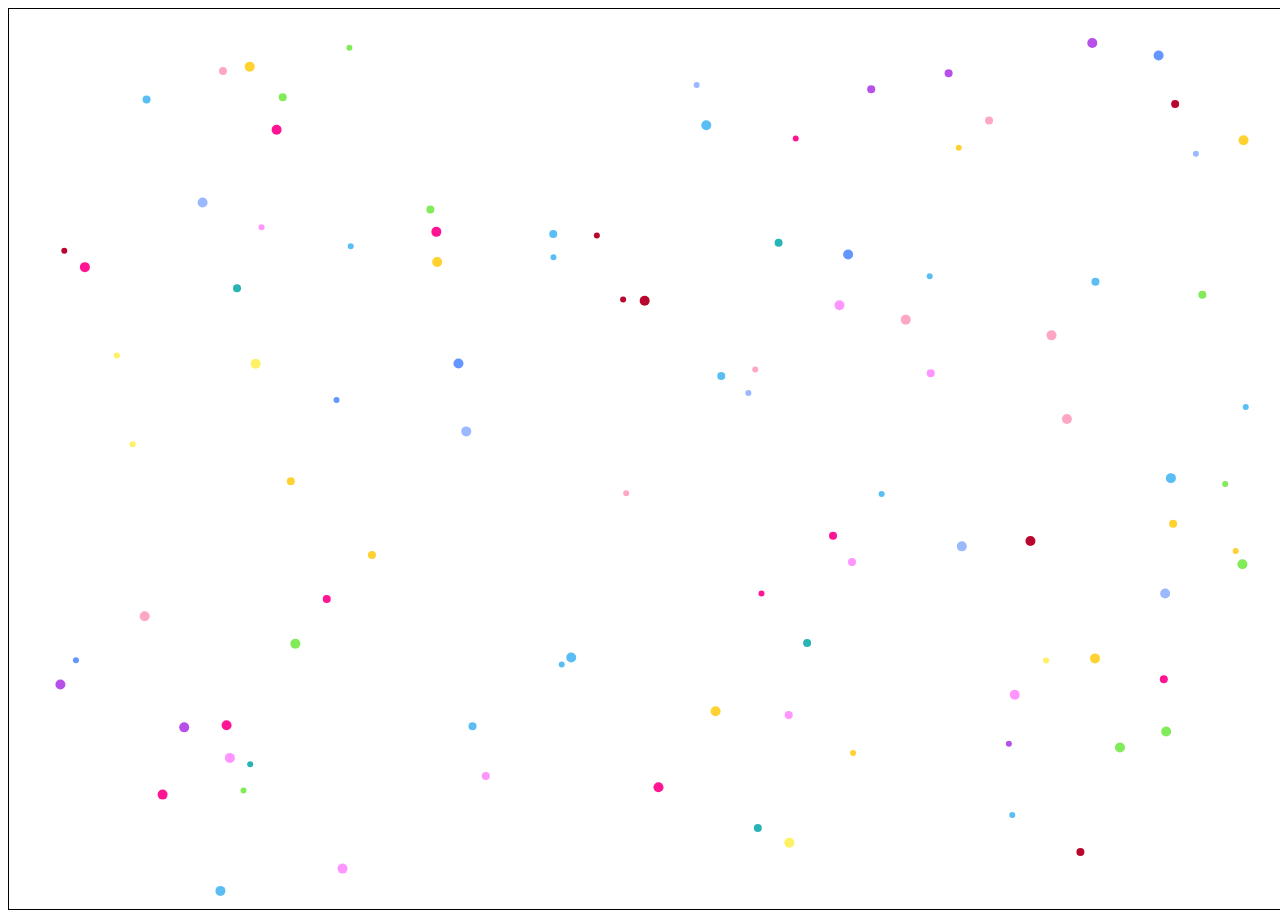
<file: 20101103/index.html>
<!DOCTYPE html>
<html lang="en">
<head>
    <meta charset="UTF-8">
    <meta name="viewport" content="width=device-width, initial-scale=1.0">
    <title>Make Figure</title>
    <script defer src="draw_oncanvas.js"></script>
</head>
<body>
    <canvas width="500px" height="500px" style="border: 1px solid;"></canvas>
</body>
</html>
</file>
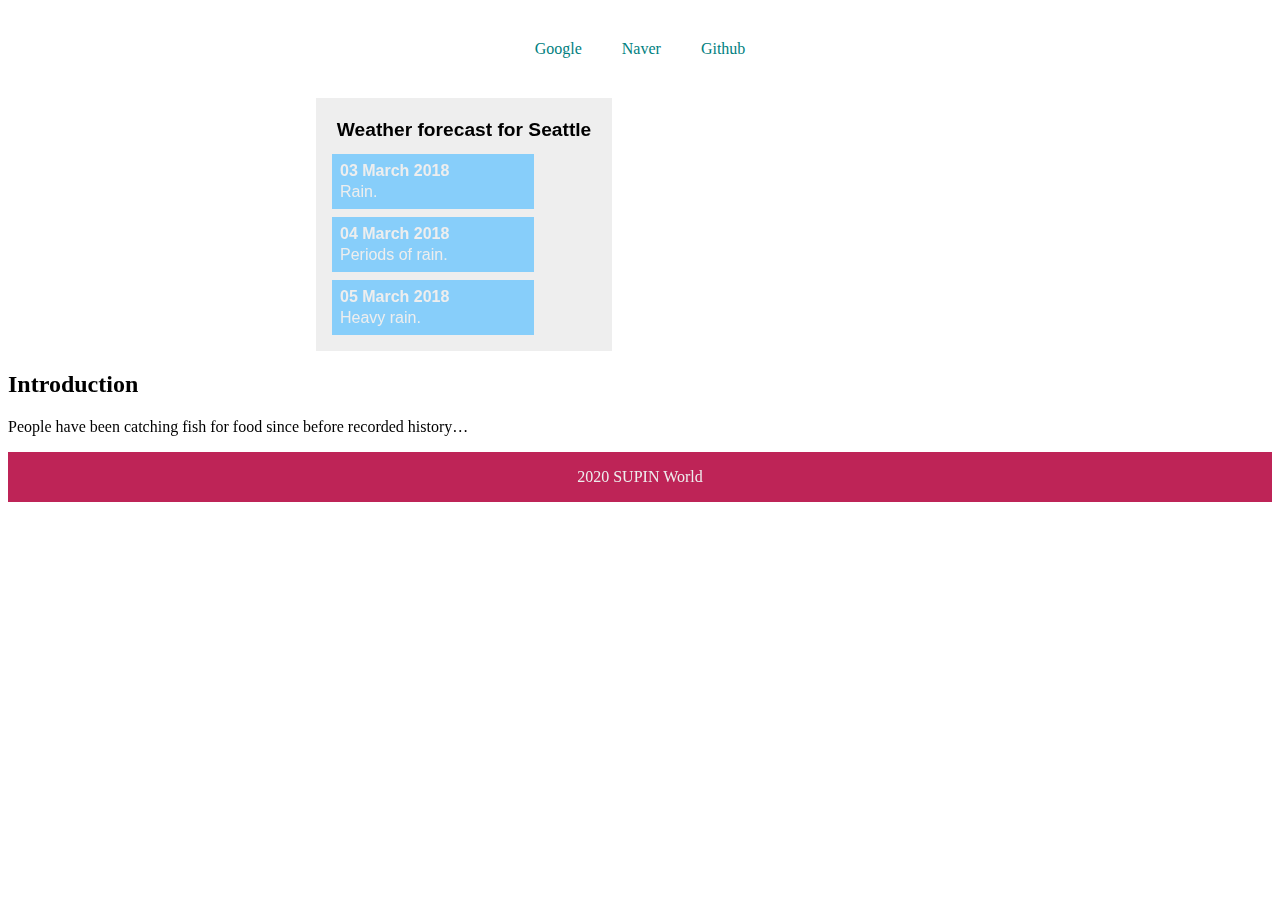
<file: 20201027/index.html>
<!DOCTYPE html>
<html lang="ko">
<head>
    <meta charset="UTF-8">
    <meta name="viewport" content="width=device-width, initial-scale=1.0">
    <link rel="stylesheet" type="text/css" href="style.css">
    <script defer src="main.js"></script>
    <title>Document</title>
</head>
<body>
    <ul class="agroup">
        <li><a href="https://google.com">Google</a></li>
        <li><a href="https://naver.com">Naver</a></li>
        <li><a href="https://github.com">Github</a></li>
    </ul>
    

<!--MDN 예제 분석하기-->

<section class="bigbox">
    <article class="youtubevedio">
        <!--iframe으로 동영상 삽입해보기-->
        <iframe width="300" height="200" src="https://www.youtube.com/embed/7neASrWEFEM" allowfullscreen frameborder="0"></iframe>
    </article>
    
    <article class="forecast">
        <h1>Weather forecast for Seattle</h1>
        <article class="day-forecast">
            <h2>03 March 2018</h2>
            <p>Rain.</p>
        </article>
        <article class="day-forecast">
            <h2>04 March 2018</h2>
            <p>Periods of rain.</p>
        </article>
        <article class="day-forecast">
            <h2>05 March 2018</h2>
            <p>Heavy rain.</p>
        </article>
    </article>
</section>

<section class="secondbox">
    <h2>Introduction</h2>
    <p>
        People have been catching fish for food since before recorded history…
    </p>
</section>

<footer class="lastone">
    <p>2020 SUPIN World</p>
</footer>

</body>
</html>

<!--아니 -->
</file>
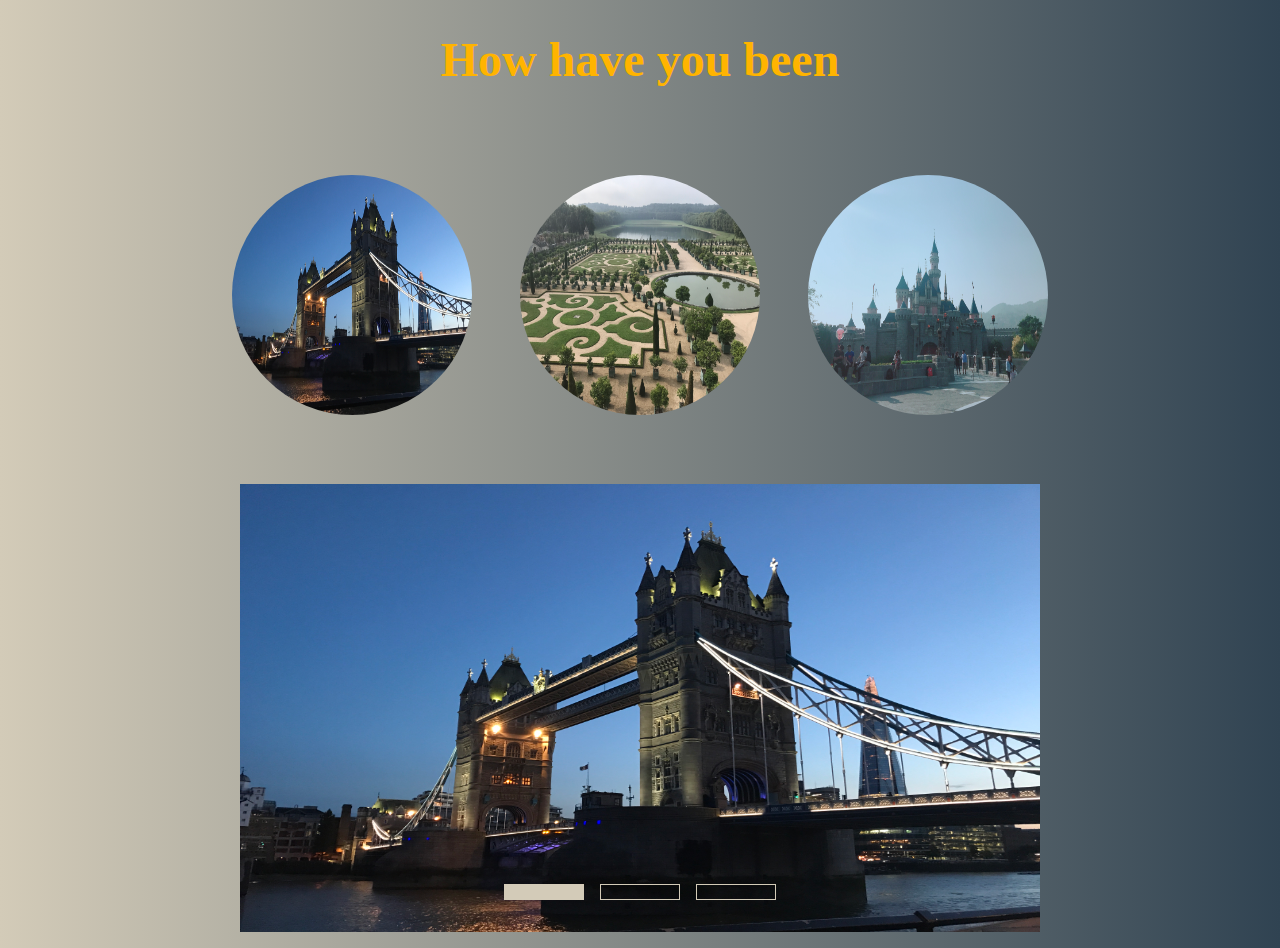
<file: 20201109/index.html>
<!DOCTYPE html>
<html lang="ko">
<head>
    <meta charset="UTF-8">
    <meta name="viewport" content="width=device-width, initial-scale=1.0">
    <link rel="stylesheet" href="style.css">
    <!--<script defer src="main.js"></script>-->
    <title>html&css practice</title>
</head>
<body>

  <div class="title"><h1>How have you been</h1></div>
  
  <div class="circles">
    
     <div class="circle">
      <img src="London.JPG" alt="london">
      <span><b>London</b></span> 
     </div>

    <div class="circle">
      <img src="Paris.JPG" alt="paris">
      <span><b>Paris</b></span>
    </div>

    <div class="circle">
      <img src="IMG_0743.JPG" alt="hongkong">
      <span><b>Hongkong</b></span>
    </div>

  </div>

  <!--이미지 슬라이더 만들기-->
  <div class="slideshow middle">
    
    <input type="radio" name="indicator" id="r1" checked>
    <input type="radio" name="indicator" id="r2">
    <input type="radio" name="indicator" id="r3">
    
    <div class="indicators">
      <label for="r1" class="indicator"></label>
      <label for="r2" class="indicator"></label>
      <label for="r3" class="indicator"></label>
    </div>

    <div class="slider-show s1">
      <div class="slide-img">
        <img src="London.JPG" alt="london">
      </div>
      <div class="slide-img">
        <img src="Paris.JPG" alt="paris">
      </div>
      <div class="slide-img">
        <img src="IMG_0482.JPG" alt="hongkong">
      </div>
    </div> 

  </div>
    
</body>
</html>
</file>
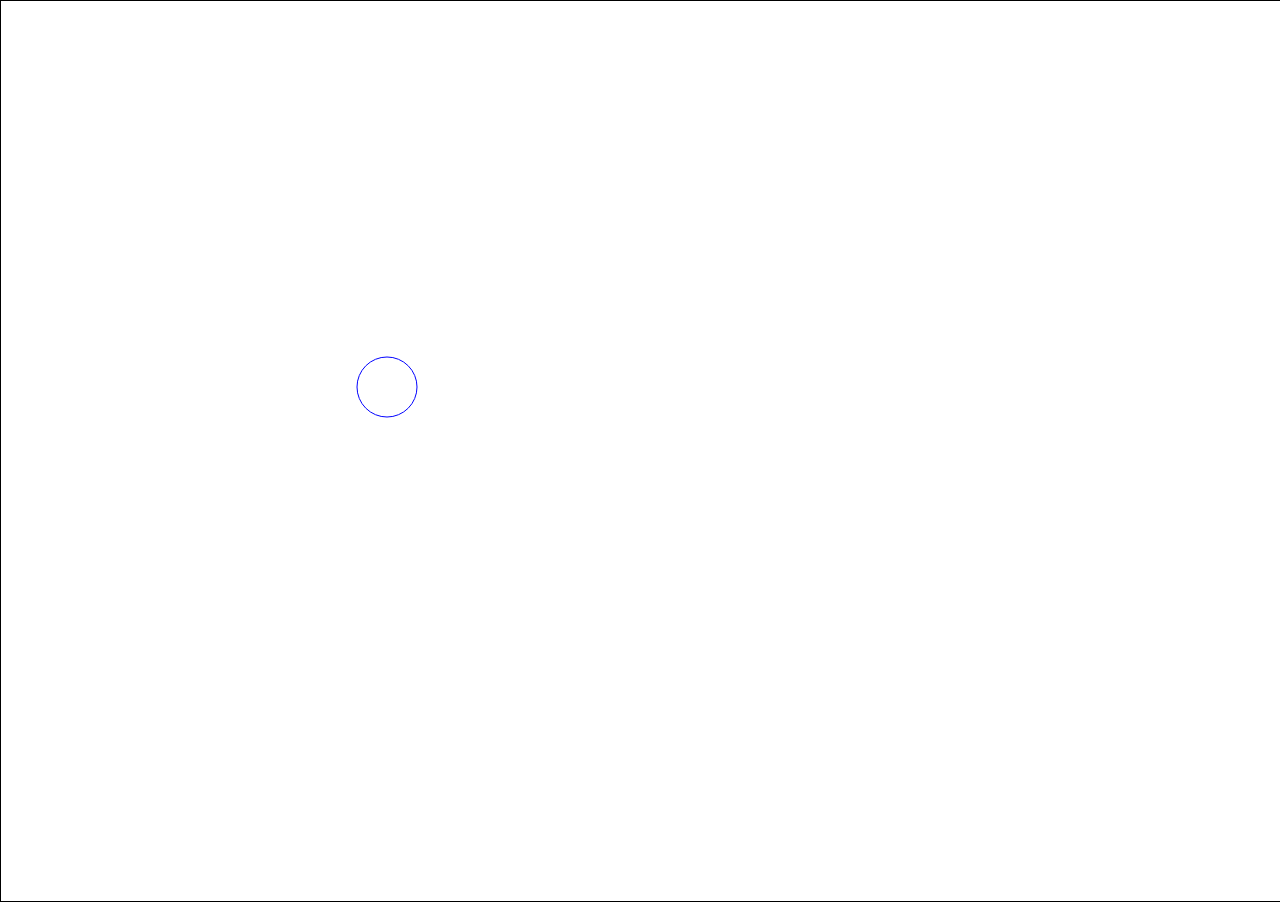
<file: canvasPractice/canvas_index.html>
<!DOCTYPE html>
<html lang="en">
<head>
    <meta charset="UTF-8">
    <meta name="viewport" content="width=device-width, initial-scale=1.0">
    <title>Canvas Resize</title>
    <style type="text/css">
        canvas{
            border:1px solid black;
            height: 100%;
            width: 100%;
        }
        body{
            margin: 0;
        }
    </style>
    <script defer src="main.js"></script>
</head>
<body>
    <canvas></canvas>


</body>
</html>
</file>
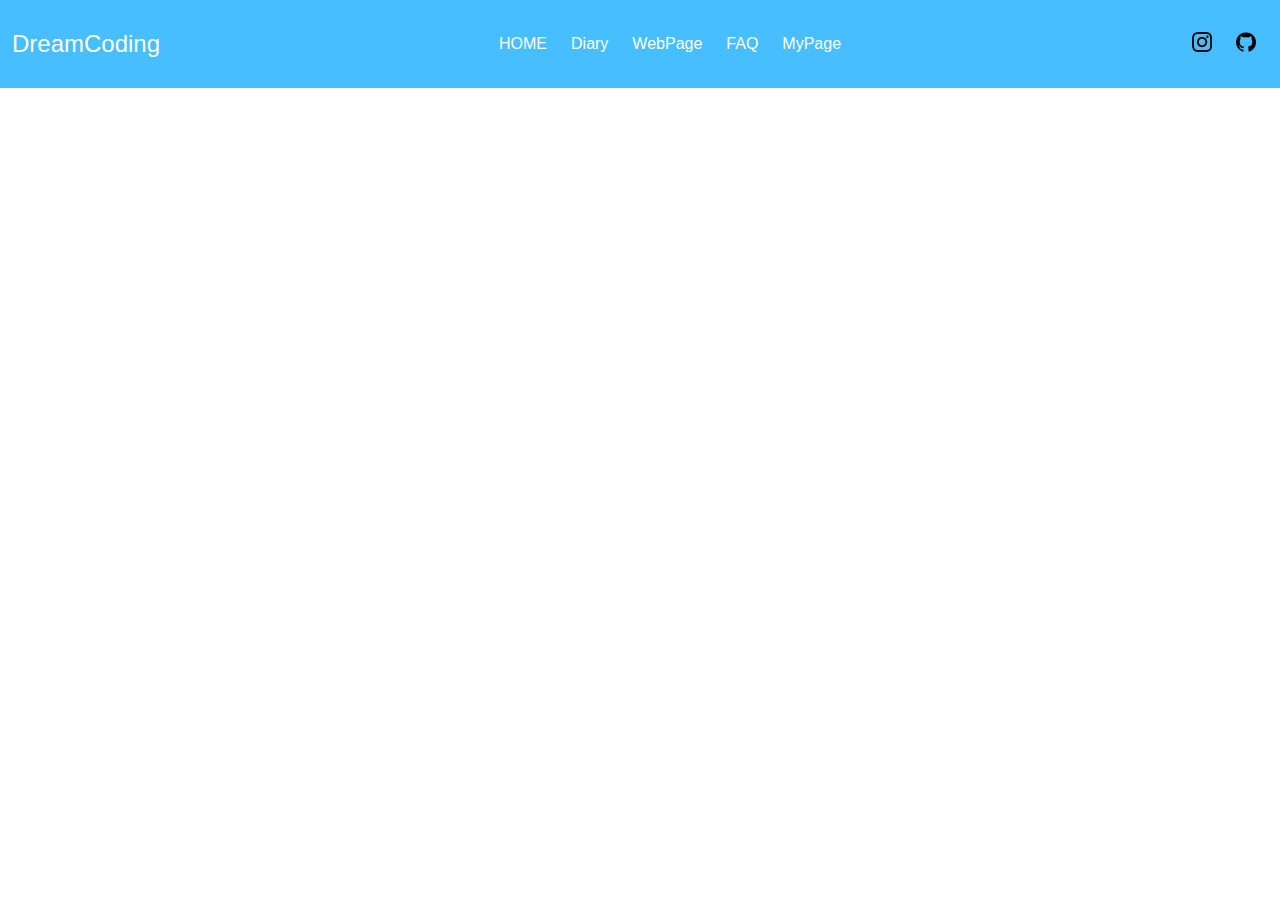
<file: navbar/nav_practice.html>
<!DOCTYPE html>
<html lang="en">
<head>
    <meta charset="UTF-8">
    <meta name="viewport" content="width=device-width, initial-scale=1.0">
    <title>nav pracite</title>
    <link rel="stylesheet" href="nav_style.css">
    <script defer src="main.js"></script>
</head>
<body>
    <nav class="navbar">
        <div class="logotitle">
            <a href="#">DreamCoding</a>
        </div>
        <ul class="menu">
            <li><a href="">HOME</a></li>
            <li><a href="">Diary</a></li>
            <li><a href="">WebPage</a></li>
            <li><a href="">FAQ</a></li>
            <li><a href="">MyPage</a></li>
        </ul>
        <ul class="icons">
            <li><img src="instagram.png" alt="인스타그램 로고"></li>
            <li><img src="github.png" alt="깃허브 로고"></li>
        </ul>

        <a href="#" class="toggleBtn">
            <img src="hambuger.png" alt="햄버거 메뉴">
        </a>
    </nav>
</body>
</html>
</file>
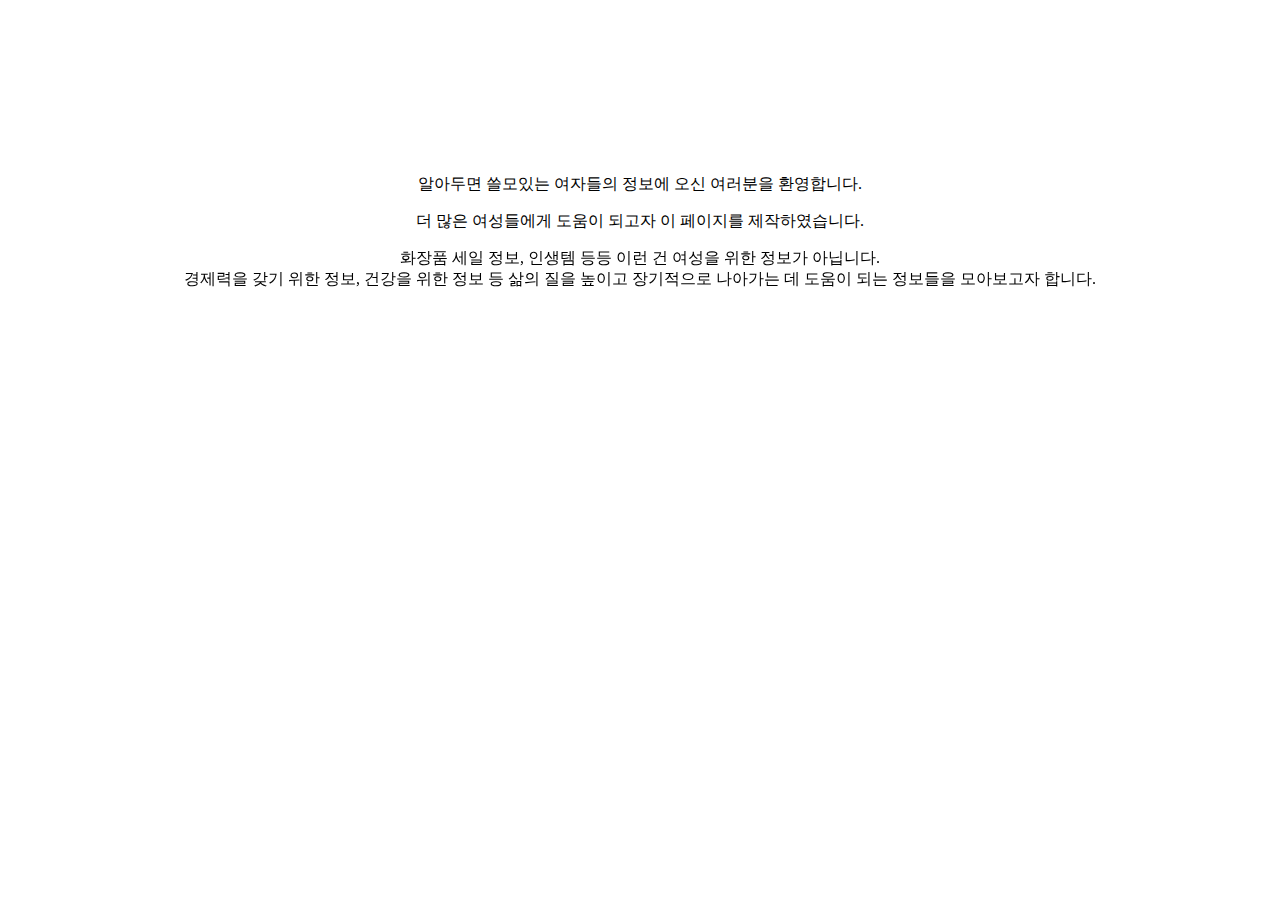
<file: ㅇㅆㅇㅈ/css_animation.html>
<!DOCTYPE>
<html>
 <head>
   <link rel="stylesheet" href="https://cdnjs.cloudflare.com/ajax/libs/animate.css/3.7.2/animate.min.css">
   <title>알쓸여정</title>
   <link href="https://unpkg.com/aos@2.3.1/dist/aos.css" rel="stylesheet">
 </head>

 <body>
 <div style="padding:150px 0px">
     <div class="animated fadeIn "style="text-align:center;" >
      <p>알아두면 쓸모있는 여자들의 정보에 오신 여러분을 환영합니다.</p>
    </div>
     <div class="animated fadeIn delay-1s" style="text-align:center">
      <p>더 많은 여성들에게 도움이 되고자 이 페이지를 제작하였습니다.</p>
    </div>
     <div data-aos="fade-up" data-aos-duration="3000" style="text-align:center">
     <p>화장품 세일 정보, 인생템 등등 이런 건 여성을 위한 정보가 아닙니다.<br>
         경제력을 갖기 위한 정보, 건강을 위한 정보 등 삶의 질을 높이고 장기적으로 나아가는 데 도움이 되는 정보들을 모아보고자 합니다.
         </p>
         <!--시작하기 버튼 만들기-->
    </div>
   </div>
   <script src="https://unpkg.com/aos@2.3.1/dist/aos.js"></script>
  <script>
    AOS.init();
  </script>
</body>
</html>
</file>
<file: 20201027/style.css>
.headline {
  display: flex;
  flex-wrap: wrap;
  flex-direction: row;
  padding: 8px 12px;
}

.agroup {
  list-style: none; /*앞에 표시 제거*/
  display: flex;
  flex-direction: row;
  flex-wrap: wrap;
  justify-content: center;
  padding: 8px 12px;
}

li {
  padding: 8px 12px;
  margin: 0.5em;
}

a {
  text-decoration: none; /*underline 제거*/
  color: teal;
}

.agroup li:hover {
  background: #ffe641;
  border-radius: 6px;
}

.bigbox {
  display: flex;
  justify-content: flex-start;
  flex-direction: row;
  flex-wrap: wrap;
}

.youtubevedio {
  padding-right: 0.5rem;
}

.forecast {
  margin: 0;
  padding: 0.5rem;
  width: fit-content;
  background-color: #eee;
  font: 1rem 'Fira Sans', sans-serif;
}

.forecast > h1,
.day-forecast {
  margin: 0.5rem;
  padding: 0.3rem;
  font-size: 1.2rem;
}

.day-forecast {
  background: right/contain content-box border-box no-repeat #87cefa;
  width: 10em;
}

.day-forecast > h2,
.day-forecast > p {
  margin: 0.2rem;
  font-size: 1rem;
  color: #eee;
}

.lastone {
  width: 100%;
  height: 100%;
  padding: 0;
  margin: 0;
  background: #be2457;
  display: flex;
  justify-content: center;
  color: #eee;
}
</file>
<file: 20201109/style.css>
body {
  margin: 0;
  padding: 0;
  background: linear-gradient(270deg, #304352, #d3cbb8);
}
.title {
  display: flex;
  justify-content: center;
  font-size: 1.5rem;
  margin: 0;
  padding: 0;
  box-sizing: border-box;
  color: #ffb400;
}
.circles {
  width: 100%;
  margin: 0;
  padding: 0.8rem 1rem;
  padding-top: 2rem;
  position: relative;
  left: 50%;
  transform: translateX(-50%);
  display: flex;
  flex-direction: row;
  flex-wrap: wrap;
  justify-content: center;
  align-items: center;
}
.circle {
  width: 15rem;
  height: 15rem;
  margin: 1.5rem;

  text-align: center;
  display: flex;
  justify-content: flex-start;
  align-items: center;
  box-sizing: border-box;
}

.circle img {
  width: 100%;
  height: 100%;
  border-radius: 50%;
  box-sizing: border-box;
}

.circle span {
  visibility: hidden;
  /*position: relative;
  left: -65%;*/
  /*이미지 위 텍스트 중앙 정렬*/
  position: relative;
  left: -50%;
  transform: translate(-50%, 0);
  margin: 0;
  padding: 0;
  padding-left: 0.5rem;
  font-size: 1em;
  color: #ffe4e1;
}

.circle:hover > span {
  visibility: visible;
  font-size: 1.5em;
}

.circle:hover > img {
  opacity: 40%;
  position: relative;
  top: -0.5rem;
}

/*span-> display:none이 제대로 안 들어감.*/
/*body에 그라디언트를 주니까 div.circles에 그라디언트 색이 다 들어가버림..?*/
/*-> 선택 연산자를 틀리게 사용함 + : 인접 형제 연산자,,,*/

.slideshow {
  margin: 0;
  padding: 0;
  margin-bottom: 1rem;
  width: 50rem;
  height: 30rem;
  overflow: hidden;
}

.middle {
  position: relative;
  left: 50%;
  transform: translateX(-50%);
}

.slider-show {
  width: 500%;
  height: 100%;
  display: flex;
}

.slide-img {
  width: 20%;
  transition: 0.6s;
}

.slide-img img {
  width: 100%;
  height: 100%;
}

.indicators {
  margin: 0;
  display: flex;
  flex-flow: row wrap;
  justify-content: center;
  align-items: center;
  align-self: flex-end;
  position: relative;
  top: 85%;
  transform: translate(0, 50%);
}

.indicator {
  width: 5rem;
  height: 1rem;
  border: 1px solid #d3cbb8;
  box-sizing: border-box;
  margin: 0.5rem;
}

.indicator:hover,
#r1:checked ~ .indicators > .indicator[for='r1'],
#r2:checked ~ .indicators > .indicator[for='r2'],
#r3:checked ~ .indicators > .indicator[for='r3'] {
  background: #d3cbb8;
}

#r1,
#r2,
#r3 {
  display: none;
}

#r1:checked ~ .s1 {
  margin-left: 0;
}

#r2:checked ~ .s1 {
  margin-left: -100%;
}

#r3:checked ~ .s1 {
  margin-left: -200%;
}

@media screen and (max-width: 800px) {
  .slideshow {
    width: 35rem;
    height: 23rem;
  }
}

@media screen and (max-width: 540px) {
  .slideshow {
    width: 28rem;
    height: 20rem;
  }
}
</file>
<file: navbar/nav_style.css>
body {
  margin: 0;
  font-family: 'Segoe UI', Tahoma, Geneva, Verdana, sans-serif;
}
.navbar {
  display: flex;
  justify-content: space-between;
  align-items: center;
  background: #46beff;
  padding: 8px 12px;
}

a {
  text-decoration: none;
  color: white;
}

.menu {
  list-style: none;
  display: flex;
  padding: left;
  padding-left: 0;
}

.logotitle {
  font-size: 24px;
}

.menu li {
  padding: 8px 12px;
}

.icons {
  display: flex;
  flex-direction: row;
  align-items: center;
  padding-left: 0;
}
.icons li {
  list-style: none;
}

.icons li img {
  width: 20px;
  height: 20px;
  padding: 8px 12px;
}

.menu li:hover {
  background-color: #cd426b;
  border-radius: 4px;
}

.toggleBtn img {
  width: 35px;
  height: 35px;
  filter: brightness(50%);
}

.toggleBtn {
  display: none;
  position: absolute;
  right: 32px;
  font-size: 24px;
}

@media screen and (max-width: 768px) {
  .navbar {
    flex-direction: column;
    align-items: flex-start;
    padding: 8px 24px;
  }
  .menu {
    display: none;
    flex-direction: column;
    align-items: center;
    width: 100%;
  }

  .menu li {
    width: 100%;
    text-align: center;
  }

  .icons {
    display: none;
    justify-content: center;
    width: 100%;
  }

  .toggleBtn {
    display: block;
  }
  .menu.active,
  .icons.active {
    display: flex;
  }
}
</file>
